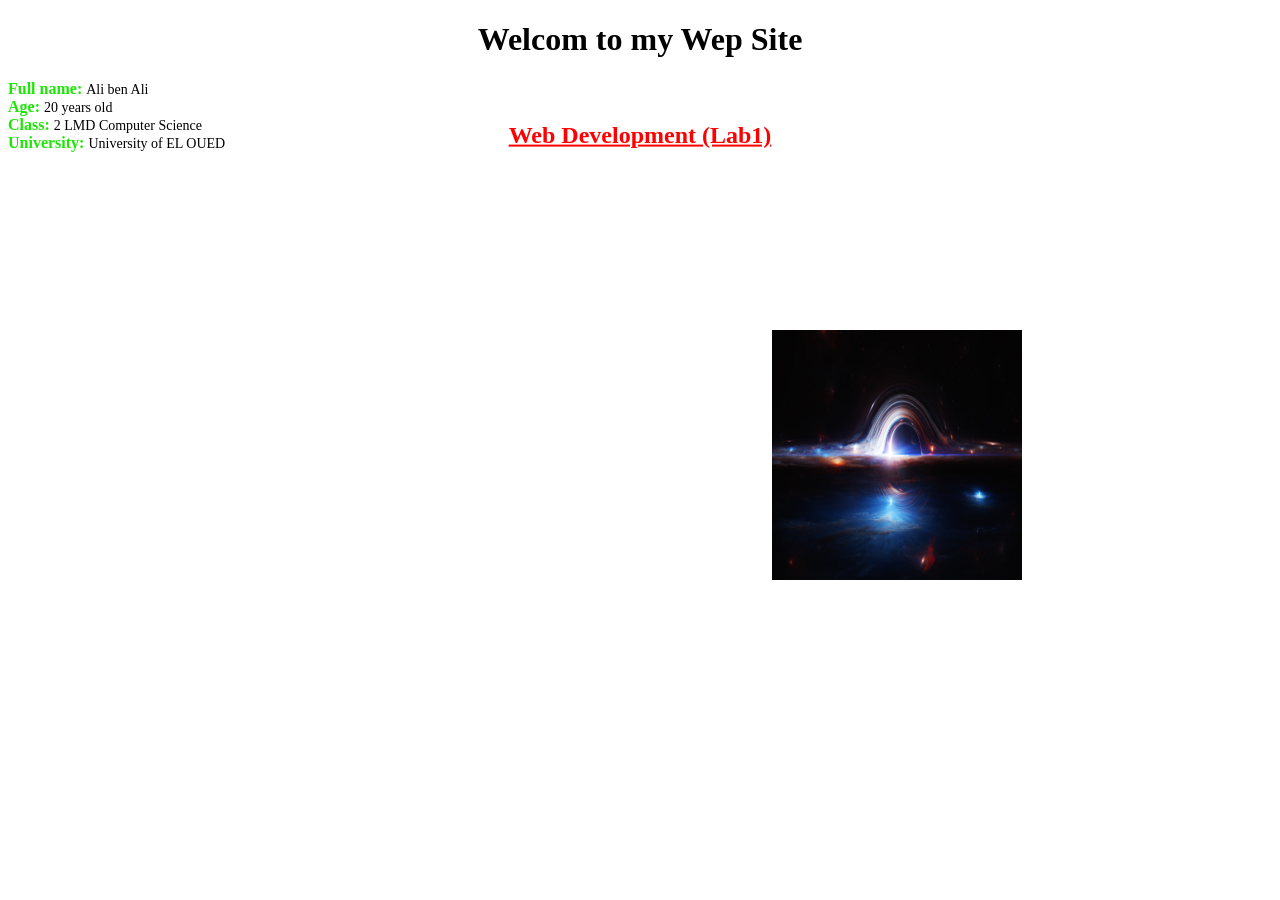
<file: lab1/index.html>
<!DOCTYPE html>
<html lang="en">
<head>
    <h1 style="text-align: center;">Welcom to my Wep Site</h1>

    <meta charset="UTF-8">
    <meta name="viewport" content="width=device-width, initial-scale=1.0">
    <title>Documen</title>
    <link rel="stylesheet" href="style.css">
    <img src="123456.jpg" class="img" alt="">
</head>
<body>
  <span class="hed"><h2  style="text-align: center;">Web Development (Lab1)</h2></span>
   <p class="profile-info">
    <span class="label">Full name:</span> <span class="value">Ali ben Ali</span> <br>
    <span class="label">Age:</span> <span class="value">20 years old</span> <br>
    <span class="label">Class:</span> <span class="value">2 LMD Computer Science</span> <br>
    <span class="label">University:</span> <span class="value">University of EL OUED</span>
</p>
</body>
</html>
</file>
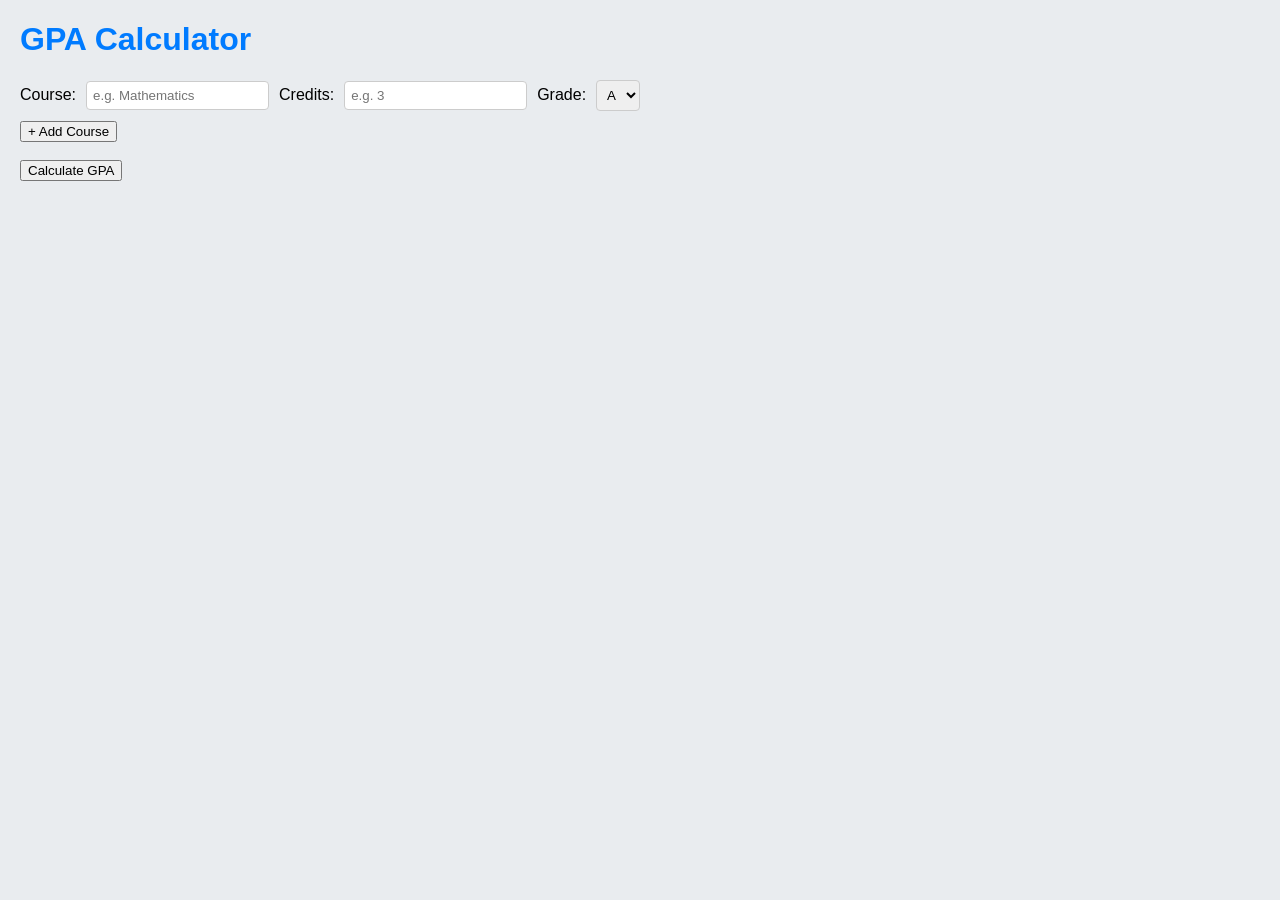
<file: lab2/step1/index.html>
<!DOCTYPE html>
<html lang="en">
<head>
    <meta charset="UTF-8">
    <title>GPA Calculator</title>
    <link rel="stylesheet" href="style.css">
    <script src="script.js"></script>
</head>
<body>
    <h1>GPA Calculator</h1>
    <form action="calculate.php" method="post" onsubmit="return validateForm();">
        <div id="courses">
            <div class="course-row">
                <label>Course:</label>
                <input type="text" name="course[]" placeholder="e.g. Mathematics" required>
                <label>Credits:</label>
                <input type="number" name="credits[]" placeholder="e.g. 3" min="1" required>
                <label>Grade:</label>
                <select name="grade[]">
                    <option value="4.0">A</option>
                    <option value="3.0">B</option>
                    <option value="2.0">C</option>
                    <option value="1.0">D</option>
                    <option value="0.0">F</option>
                </select>
            </div>
        </div>
        <button type="button" onclick="addCourse()">+ Add Course</button>
        <br><br>
        <input type="submit" value="Calculate GPA">
    </form>
</body>
</html>
</file>
<file: lab1/style.css>
.hed{
    color: red;
    position: absolute;
    top: 15%;
    left: 50%;
    transform: translate(-50%, -50%);
    text-decoration: underline;
}
.label {
    font-size: 16px;
    color: #1ce605;
    font-weight: bold;
    font-family: 'Cambria',serif; 
}
.value {
    font-size: 14px;
}
img{
    width: 250px;
    height: 250px;
    float: right;
    margin: 250px;
}
</file>
<file: lab2/step1/style.css>
body {
    font-family: Arial, sans-serif;
    margin: 20px;
    background-color: #e9ecef;
}
h1 {
    color: #007BFF;
}
.course-row {
    display: flex;
    gap: 10px;
    align-items: center;
    margin-bottom: 10px;
}
.course-row input, .course-row select {
    padding: 6px;
    border: 1px solid #ccc;
    border-radius: 4px;
}
table {
    border-collapse: collapse;
    margin-top: 16px;
}
table th, table td {
    border: 1px solid #ccc;
    padding: 8px 14px;
    text-align: center;
}
table th {
    background-color: #007BFF;
    color: white;
}
</file>
